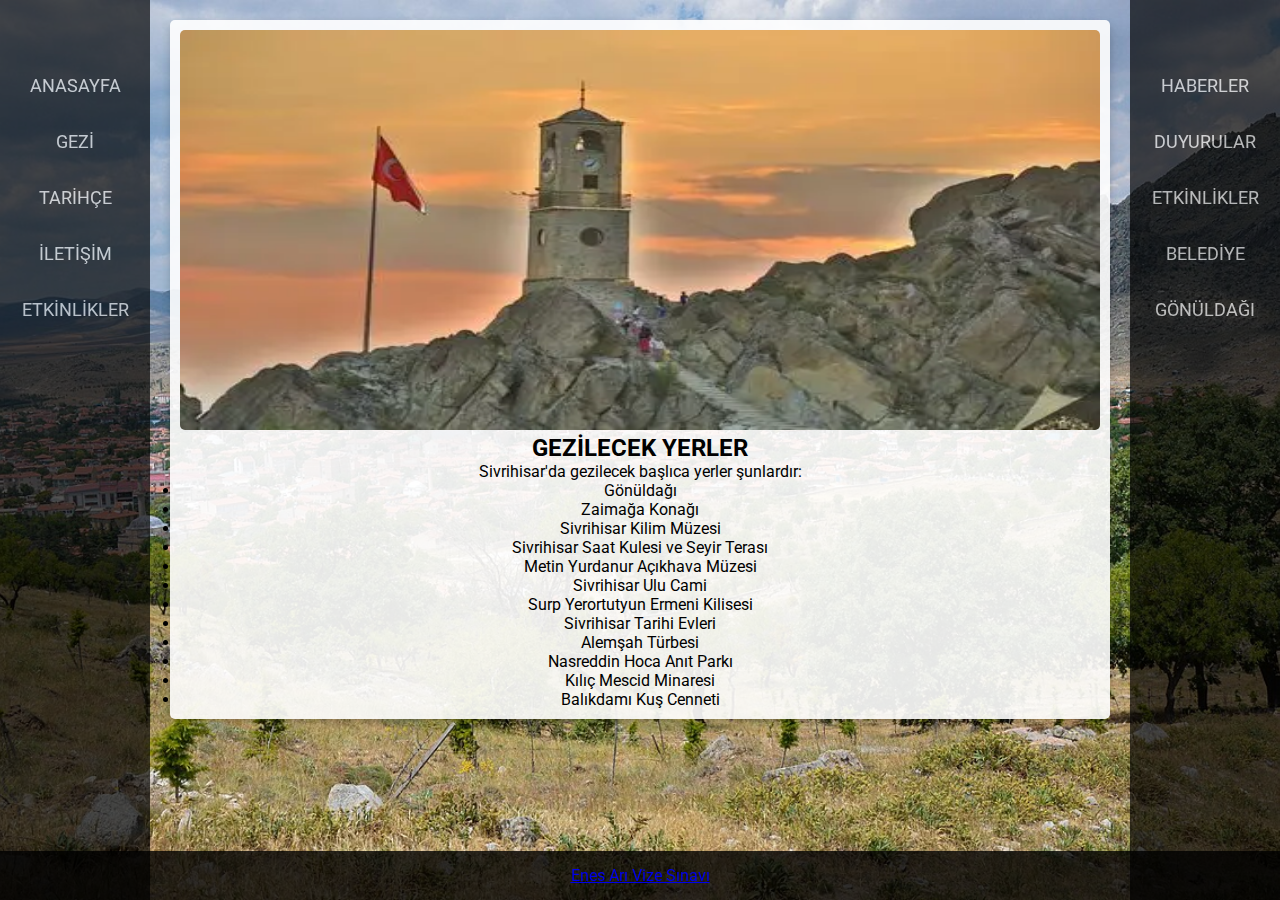
<file: gezilecek-yerler.html>
<!DOCTYPE html>
<html lang="en">
    <meta charset="UTF-8">
    <meta name="viewport" content="width=device-width, initial-scale=1.0">
    <title>GEZİLECEK</title>
    <link rel="stylesheet" href="style2.css">

</head>
<body>
    <header>
        <nav>
            <ul>
                <li><a href="index.html">ANASAYFA</a></li>
                <li><a href="gezilecek-yerler.html">GEZİ</a></li>
                <li><a href="tarihce.html">TARİHÇE</a></li>
                <li><a href="iletisim.html">İLETİŞİM</a></li>
                <li><a href="kulturel-etkinlikler.html">ETKİNLİKLER</a></li>
            </ul>
        </nav>
    </header>
    <aside>
        <ul>
            <li><a href="https://www.haberler.com/sivrihisar/">HABERLER</a></li>
            <li><a href="http://www.sivrihisar.gov.tr/duyurular">DUYURULAR</a></li>
            <li><a href="https://festivall.com.tr/ilceler-fest/342/sivrihisar/">ETKİNLİKLER</a></li>
            <li><a href="https://sivrihisar.bel.tr">BELEDİYE</a></li>
            <li><a href="https://www.trt1.com.tr/diziler/gonul-dagi">GÖNÜLDAĞI</a></li>

        </ul>
    </aside>
    <main>
        </section>
        <section class="section2">
            <div class="card">
                <img src="./jpg/gezilecek.jpg" alt="" class="card-image"> 
                <div class="card-body">
                    <h2 id="gezilecek" class="card-title">GEZİLECEK YERLER</h2> 
                    <p class="cardtext">Sivrihisar'da gezilecek başlıca yerler şunlardır: </p>
                    <ul>
                        <li>Gönüldağı</li>
                        <li>Zaimağa Konağı</li>
                        <li>Sivrihisar Kilim Müzesi</li>
                        <li>Sivrihisar Saat Kulesi ve Seyir Terası</li>
                        <li>Metin Yurdanur Açıkhava Müzesi</li>
                        <li>Sivrihisar Ulu Cami</li>
                        <li>Surp Yerortutyun Ermeni Kilisesi</li>
                        <li>Sivrihisar Tarihi Evleri</li>
                        <li>Alemşah Türbesi</li>                    
                        <li>Nasreddin Hoca Anıt Parkı</li>
                        <li>Kılıç Mescid Minaresi</li>
                        <li>Balıkdamı Kuş Cenneti</li>

                    </ul>
                </div>     
            </body>
            </main>
            <footer>
                <a href="https://github.com/enesarii">Enes Arı Vize Sınavı</a>
            </footer>
</file>
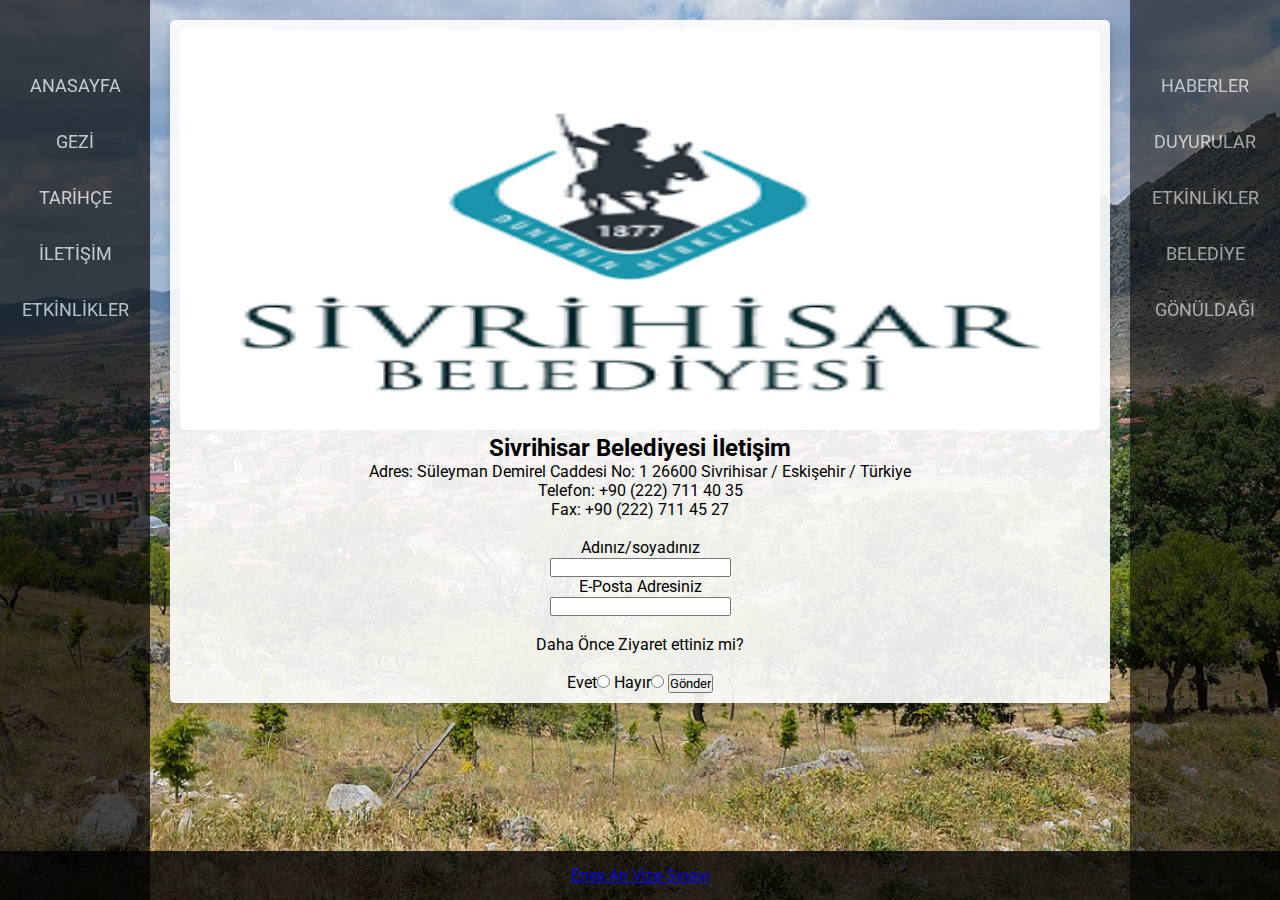
<file: iletisim.html>
<!DOCTYPE html>
<html lang="tr">
<head>
    <meta charset="UTF-8">
    <meta name="viewport" content="width=device-width, initial-scale=1.0">
    <title>İletişim - Sivrihisar</title>
    <link rel="stylesheet" href="style2.css">
</head>
<body>
    <header>
        <nav>
            <ul>
                <li><a href="index.html">ANASAYFA</a></li>
                <li><a href="gezilecek-yerler.html">GEZİ</a></li>
                <li><a href="tarihce.html">TARİHÇE</a></li>
                <li><a href="iletisim.html">İLETİŞİM</a></li>
                <li><a href="kulturel-etkinlikler.html">ETKİNLİKLER</a></li>
            </ul>
            <aside>
                <ul>
                    <li><a href="https://www.haberler.com/sivrihisar/">HABERLER</a></li>
                    <li><a href="http://www.sivrihisar.gov.tr/duyurular">DUYURULAR</a></li>
                    <li><a href="https://festivall.com.tr/ilceler-fest/342/sivrihisar/">ETKİNLİKLER</a></li>
                    <li><a href="https://sivrihisar.bel.tr">BELEDİYE</a></li>
                    <li><a href="https://www.trt1.com.tr/diziler/gonul-dagi">GÖNÜLDAĞI</a></li>
                </ul>
            </aside>
        </nav>
    </header>
<main>
    <div class="card">
        <img src="./jpg/belediye.jpg" alt="" class="card-image"> 
        <div class="card-body">
            <h2 id="iletişim" class="card-title">Sivrihisar Belediyesi İletişim</h2>
            <p class="cardtext"></p>
            <p>Adres: Süleyman Demirel Caddesi No: 1 26600 Sivrihisar / Eskişehir / Türkiye</p>
            <p>Telefon: +90 (222) 711 40 35</p>
            <p>Fax: +90 (222) 711 45 27</p>

            <form action class="#"> <br>
                <label for="name">Adınız/soyadınız</label><br>
                <input type="text" id="name" name="name" value=""><br>
                <label for="email">E-Posta Adresiniz</label><br> 
                <input type="email"  value=""> <br> <br>
                <p>Daha Önce Ziyaret ettiniz mi?</p> <br>
                Evet<input type="radio"name="evethayırRadio">
                Hayır<input type="radio"name="evethayırRadio">
                <input type="submit" value="Gönder">


            </form>
        
        </div>
    </div>

</section>
</main>
<footer>
    <a href="https://github.com/enesarii">Enes Arı Vize Sınavı</a>
</footer>
</file>
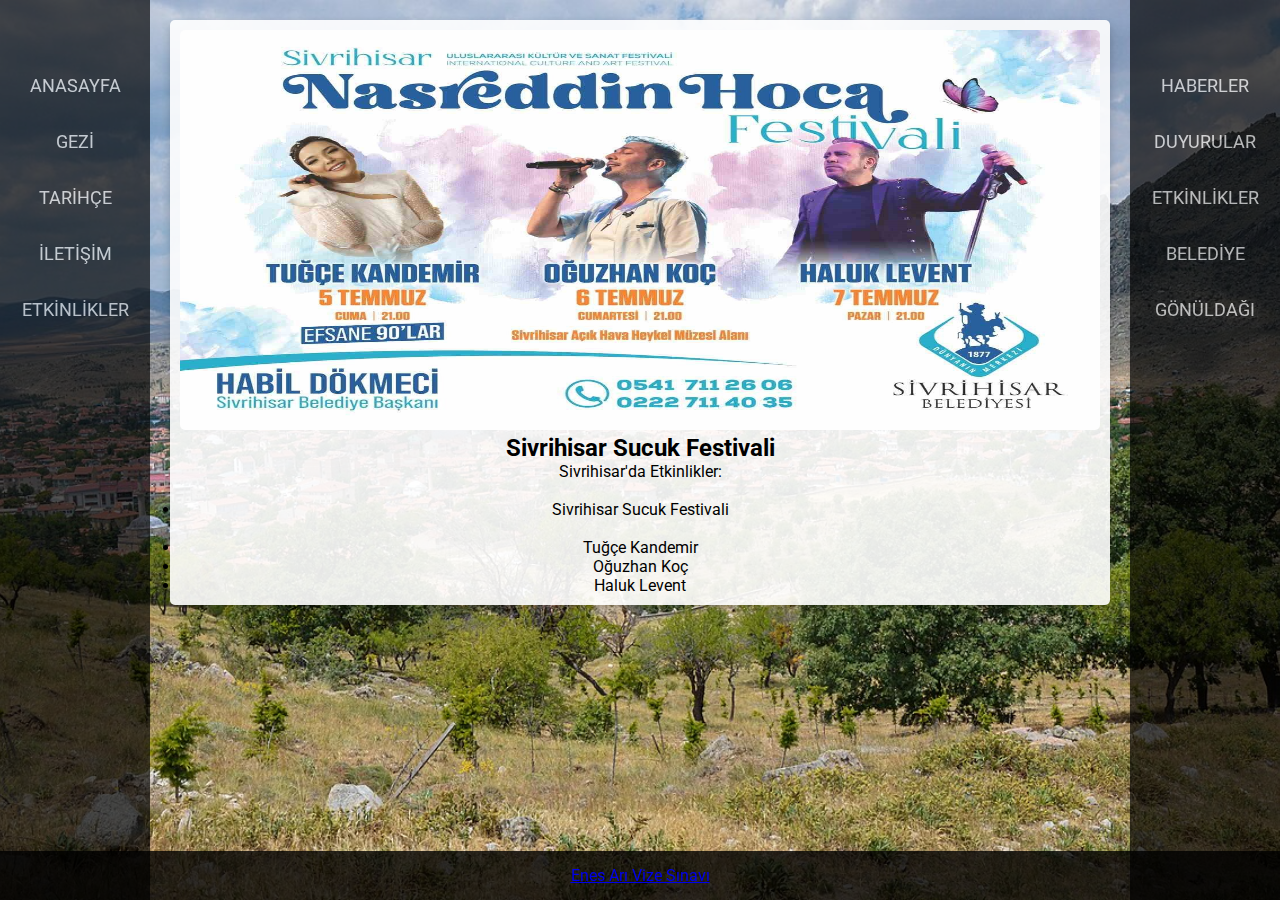
<file: kulturel-etkinlikler.html>
<!DOCTYPE html>
<html lang="tr">
<head>
    <meta charset="UTF-8">
    <meta name="viewport" content="width=device-width, initial-scale=1.0">
    <title>Kültürel Etkinlikler</title>
    <link rel="stylesheet" href="style2.css">
</head>
<body>
    <nav>
        <ul>
            <li><a href="index.html">ANASAYFA</a></li>
            <li><a href="gezilecek-yerler.html">GEZİ</a></li>
            <li><a href="tarihce.html">TARİHÇE</a></li>
            <li><a href="iletisim.html">İLETİŞİM</a></li>
            <li><a href="kulturel-etkinlikler.html">ETKİNLİKLER</a></li>
        </ul>
    </nav>
    <aside>
        <ul>
            <li><a href="https://www.haberler.com/sivrihisar/">HABERLER</a></li>
            <li><a href="http://www.sivrihisar.gov.tr/duyurular">DUYURULAR</a></li>
            <li><a href="https://festivall.com.tr/ilceler-fest/342/sivrihisar/">ETKİNLİKLER</a></li>
            <li><a href="https://sivrihisar.bel.tr">BELEDİYE</a></li>
            <li><a href="https://www.trt1.com.tr/diziler/gonul-dagi">GÖNÜLDAĞI</a></li>
        </ul>
    </aside>
    <main>
    </section>
    <section class="section2">
        <div class="card">
            <img src="./jpg/kultur.jpg" alt="" class="card-image"> 
            <div class="card-body">
                <h2 id="gezilecek" class="card-title">Sivrihisar Sucuk Festivali</h2> 
                <p class="cardtext">Sivrihisar'da Etkinlikler: </p>
                <ul><br>
                    <li>Sivrihisar Sucuk Festivali</li>
                     <br>
                    <li>Tuğçe Kandemir</li>
                    <li>Oğuzhan Koç</li>
                    <li>Haluk Levent</li>                
                </ul>
        </div>
    </main>
    <footer>
        <a href="https://github.com/enesarii">Enes Arı Vize Sınavı</a>
    </footer>
</body>
</html>
</file>
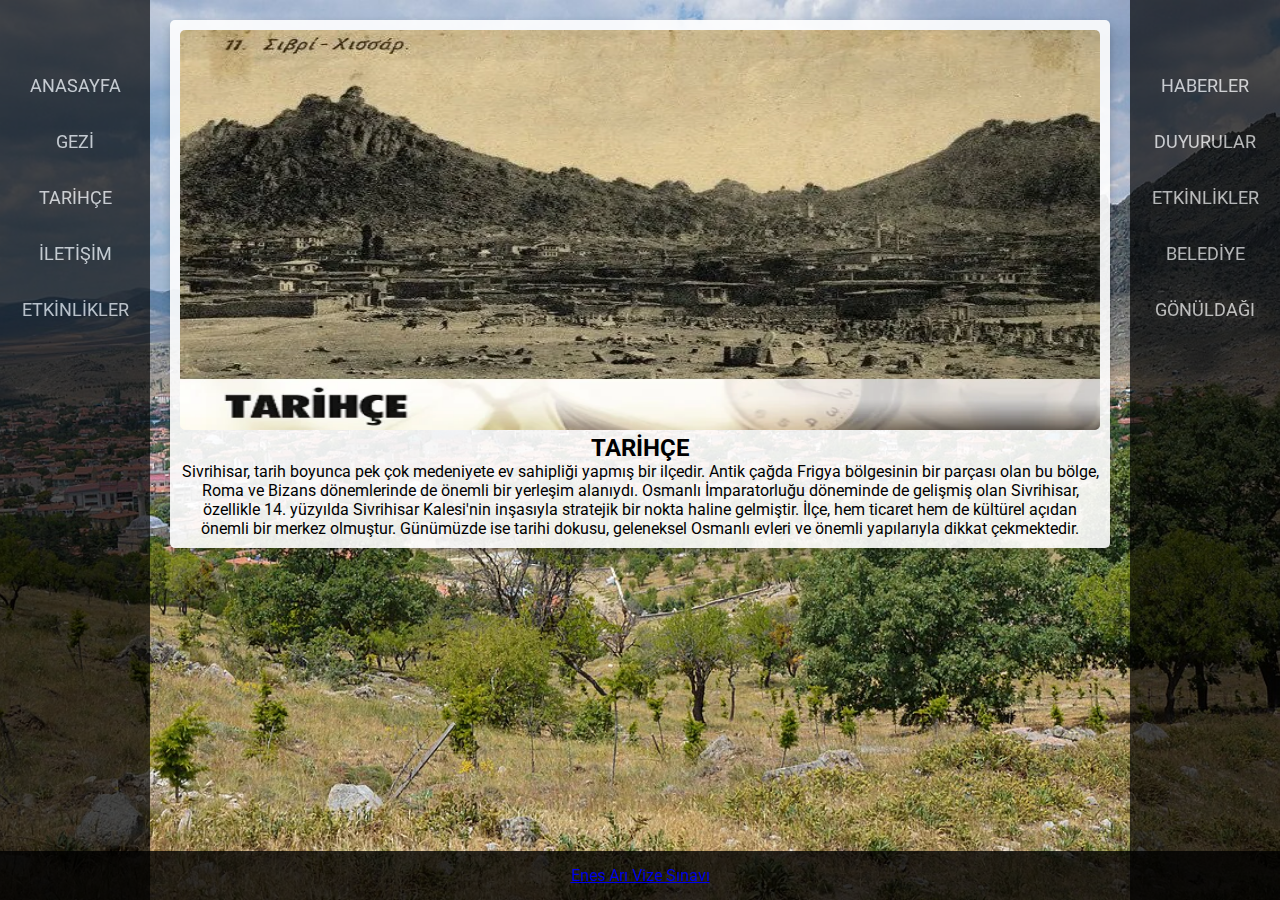
<file: tarihce.html>
<!DOCTYPE html>
<html lang="en">
    <meta charset="UTF-8">
    <meta name="viewport" content="width=device-width, initial-scale=1.0">
    <title>GEZİLECEK</title>
    <link rel="stylesheet" href="style2.css">

</head>
<body>
    <header>
        <nav>
            <ul>
                <li><a href="index.html">ANASAYFA</a></li>
                <li><a href="gezilecek-yerler.html">GEZİ</a></li>
                <li><a href="tarihce.html">TARİHÇE</a></li>
                <li><a href="iletisim.html">İLETİŞİM</a></li>
                <li><a href="kulturel-etkinlikler.html">ETKİNLİKLER</a></li>
            </ul>
        </nav>
    </header>
    <aside>
        <ul>
            <li><a href="https://www.haberler.com/sivrihisar/">HABERLER</a></li>
            <li><a href="http://www.sivrihisar.gov.tr/duyurular">DUYURULAR</a></li>
            <li><a href="https://festivall.com.tr/ilceler-fest/342/sivrihisar/">ETKİNLİKLER</a></li>
            <li><a href="https://sivrihisar.bel.tr">BELEDİYE</a></li>
            <li><a href="https://www.trt1.com.tr/diziler/gonul-dagi">GÖNÜLDAĞI</a></li>
        </ul>
    </aside>
    


<main>
</section>
    <div class="card">
        <img src="./jpg/tarihçe.jpg" alt="" class="card-image"> 
        <div class="card-body">
            <h2 id="tarihçe" class="card-title">TARİHÇE</h2>
            <p class="cardtext">Sivrihisar, tarih boyunca pek çok medeniyete ev sahipliği yapmış bir ilçedir. Antik çağda Frigya bölgesinin bir parçası olan bu bölge, Roma ve Bizans dönemlerinde de önemli bir yerleşim alanıydı. Osmanlı İmparatorluğu döneminde de gelişmiş olan Sivrihisar, özellikle 14. yüzyılda Sivrihisar Kalesi'nin inşasıyla stratejik bir nokta haline gelmiştir. İlçe, hem ticaret hem de kültürel açıdan önemli bir merkez olmuştur. Günümüzde ise tarihi dokusu, geleneksel Osmanlı evleri ve önemli yapılarıyla dikkat çekmektedir.</p>
        </div>
    </div>

    
        
        </div>
    </div>
</section>
</main>
<footer>
    <a href="https://github.com/enesarii">Enes Arı Vize Sınavı</a>
</footer>
</file>
<file: style2.css>
@import url('https://fonts.googleapis.com/css2?family=Roboto:wght@100..900&display=swap');

* {
    margin: 0;
    padding: 0;
    box-sizing: border-box;
    font-family: "Roboto", sans-serif;
}
main h1 {
    text-align: center;
}
/* sayfa yapısı */
body {
    display: flex;
    flex-direction: column;
    min-height: 100vh;
    background: url(./jpg/svrhsr.jpg) no-repeat center center fixed;
    background-size: cover;
}

/* sol menü*/
nav, aside {
    width: 150px;
    height: 100vh;
    position: fixed;
    top: 0;
    background-color: rgba(0, 0, 0, 0.85);
    padding-top: 50px;
    text-align: center;
}

nav {
    left: 0;
    opacity: 0.8;
}

aside {
    right: 0;
    opacity: 0.8;

}

nav ul, aside ul {
    list-style: none;
    padding: 0;
    opacity: 0.8    ;
}

nav ul li, aside ul li {
    margin: 15px 0;
}

nav ul li a, aside ul li a {
    display: block;
    color: white;
    text-decoration: none;
    padding: 10px;
    font-size: 18px;
    transition: 0.3s;
}

nav ul li a:hover, aside ul li a:hover {
    background-color: white;
    color: black;
    border-radius: 5px;
}

main {
    flex: 1;
    padding: 20px;
    margin: 0 150px; 
}

/* kartlarımın tasarımı */
.section2 {
    display: flex;
    flex-wrap: wrap;
    gap: 20px;
}

.card {
    width: 100%;
    box-shadow: 0 4px 8px rgba(0, 0, 0, 0.2);
    border-radius: 5px;
    padding: 10px;
    background: rgba(255, 255, 255, 0.9);
    text-align: center;
}

.card-image {
    width: 100%;
    height: 400px;
    object-fit:fill;
    border-radius: 5px;
}

footer {
    text-align: center;
    padding: 15px;
    color: white;
    background: rgba(0, 0, 0, 0.8);
    width: 100%;
    position: relative;
    bottom: 0;
}
</file>
